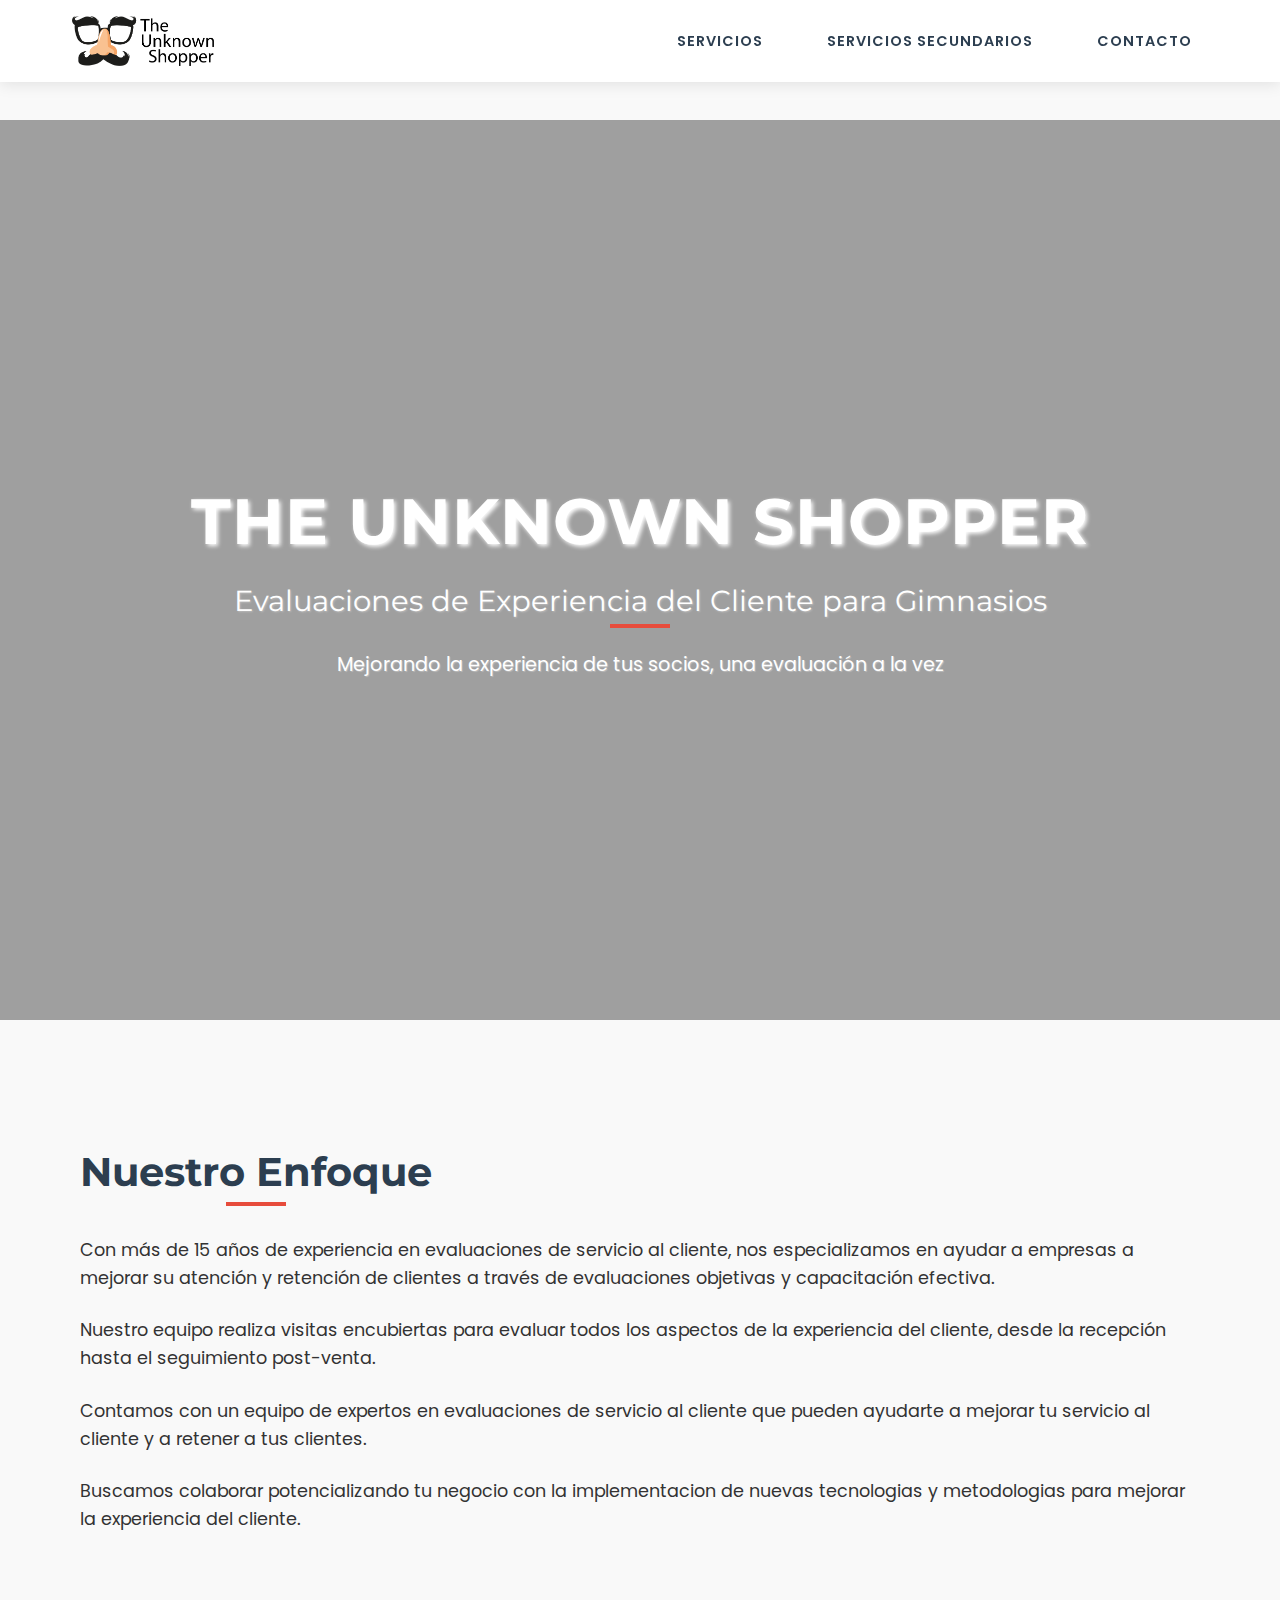
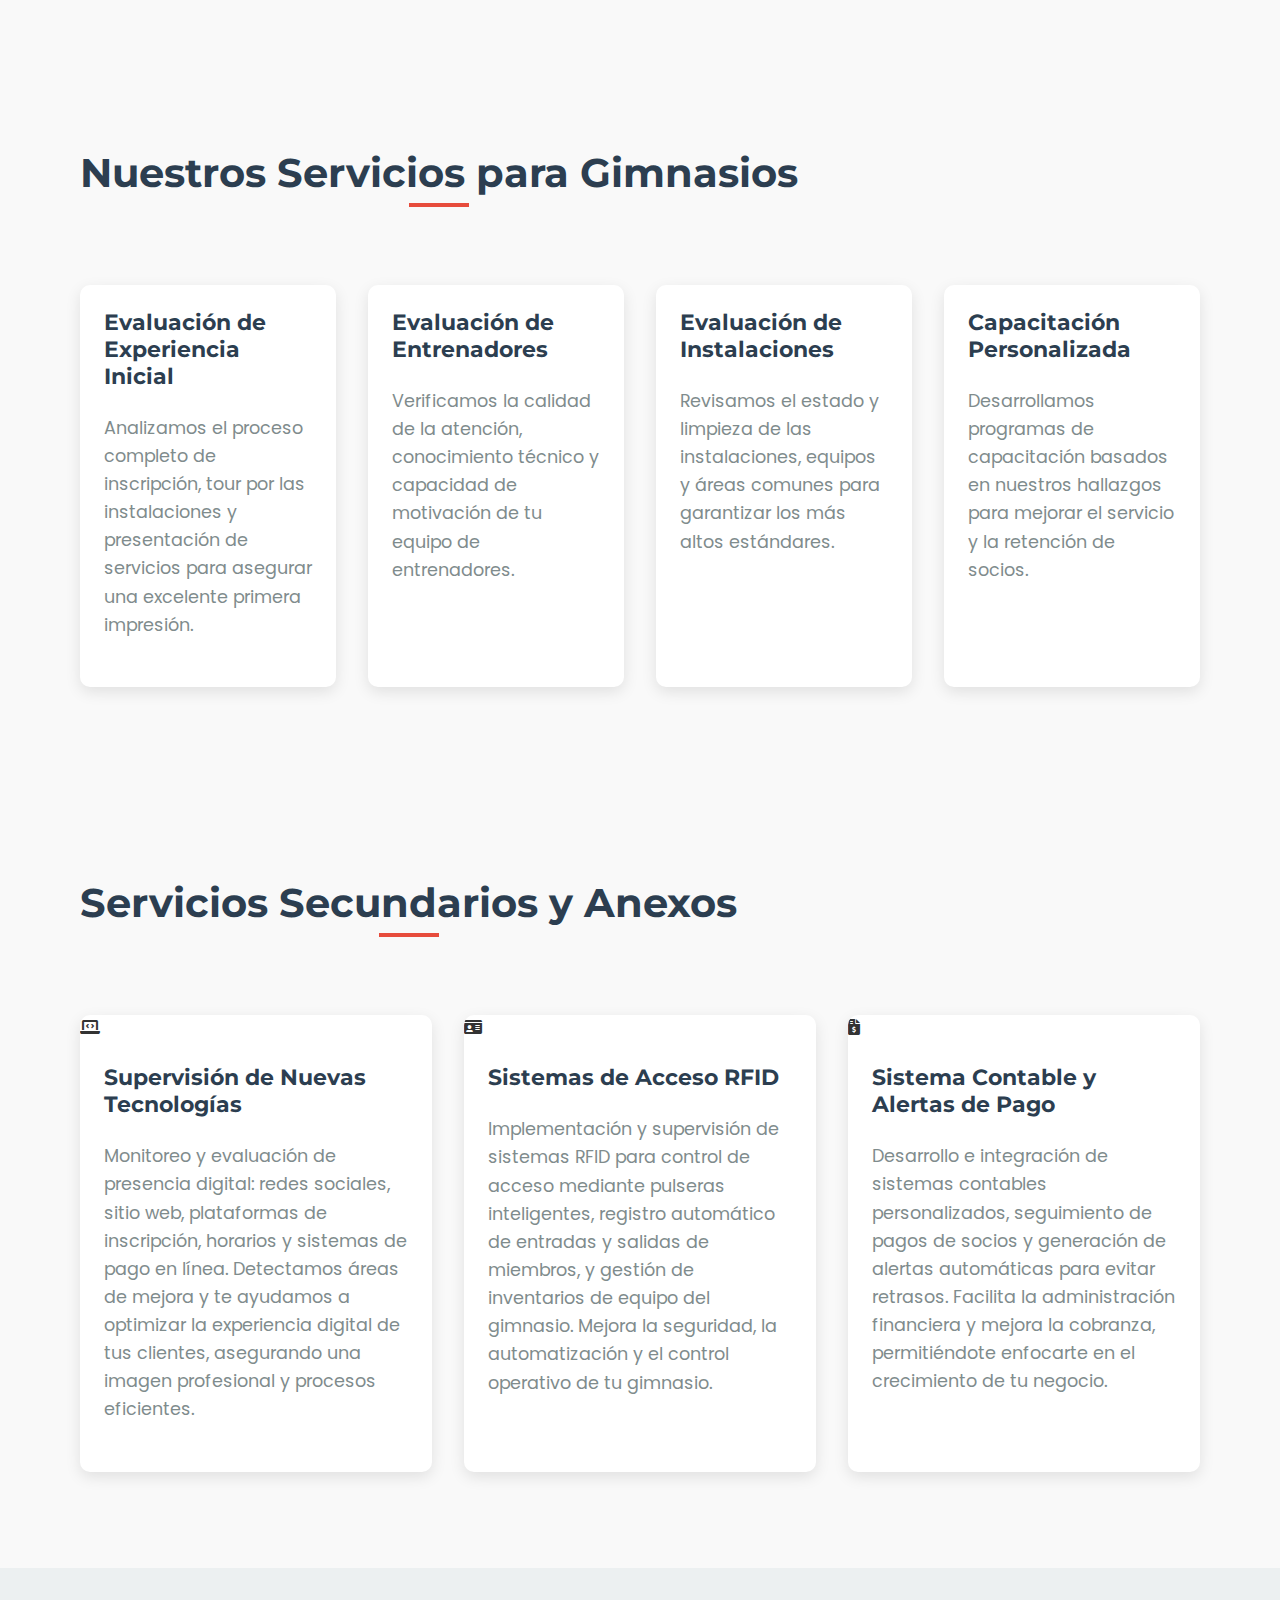
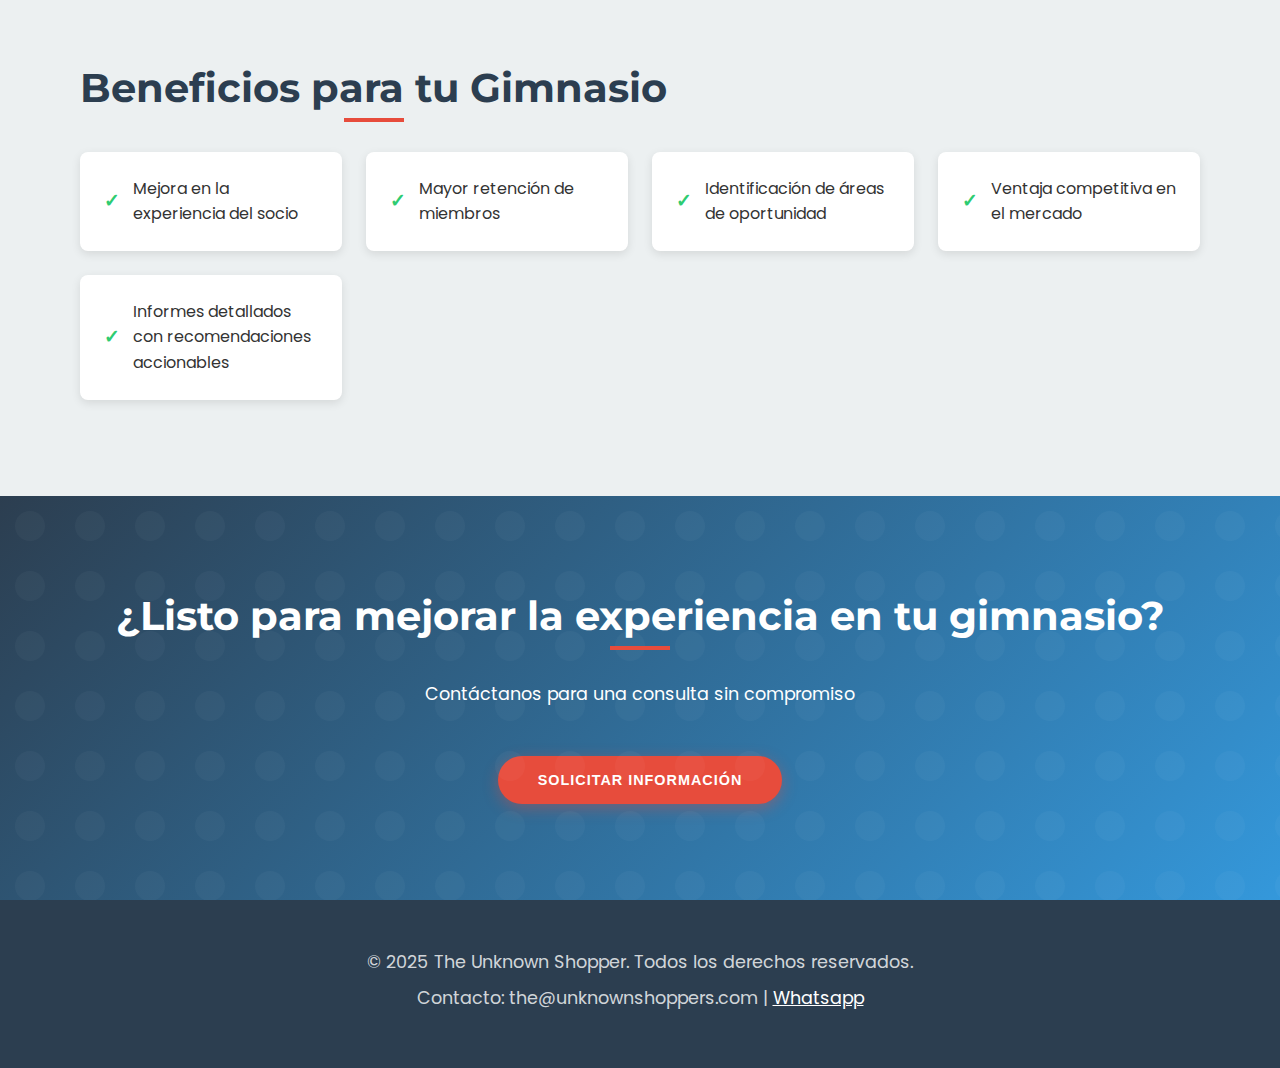
<file: index.html>
<!DOCTYPE html>
<html lang="es">
<head>
    <meta charset="UTF-8">
    <meta name="viewport" content="width=device-width, initial-scale=1.0">
    <title>The Unknown Shopper - Servicios para Gimnasios</title>
    <link rel="stylesheet" href="https://cdnjs.cloudflare.com/ajax/libs/font-awesome/6.0.0-beta3/css/all.min.css">
    <link rel="stylesheet" href="style.css">
</head>
<body>
    <header class="main-header">
        <div class="header-container">
            <a href="index.html" class="logo">
                <img src="/tus.png" alt="The Unknown Shopper" class="logo-img">
            </a>
            
            <button class="menu-toggle" id="mobile-menu" aria-label="Menú">
                <span class="bar"></span>
                <span class="bar"></span>
                <span class="bar"></span>
            </button>
            
            <nav class="main-nav">
                <ul class="nav-list">
                    <!-- <li class="nav-item"><a href="index.html" class="nav-link active">Inicio</a></li>
                    <li class="nav-item"><a href="nosotros.html" class="nav-link">Nosotros</a></li>
                    <li class="nav-item"><a href="servicios.html" class="nav-link">Servicios</a></li>
                    <li class="nav-item"><a href="proyecto.html" class="nav-link">Proyecto</a></li> -->
                    <li class="nav-item"><a href="#servicios" class="nav-link">Servicios</a></li>
                    <li class="nav-item"><a href="#serviciossecundarios" class="nav-link">Servicios Secundarios</a></li>
                    <li class="nav-item"><a href="#contacto" class="nav-link btn-contact">Contacto</a></li>
                </ul>
            </nav>
        </div>
    </header>

    <main class="hero">
        <h1>The Unknown Shopper</h1>
        <h2>Evaluaciones de Experiencia del Cliente para Gimnasios</h2>
        <p>Mejorando la experiencia de tus socios, una evaluación a la vez</p>
    </main>

    <section class="about">
        <div class="container">
            <h2>Nuestro Enfoque</h2>
            <p>Con más de 15 años de experiencia en evaluaciones de servicio al cliente, nos especializamos en ayudar a empresas a mejorar su atención y retención de clientes a través de evaluaciones objetivas y capacitación efectiva.</p>
            <p>Nuestro equipo realiza visitas encubiertas para evaluar todos los aspectos de la experiencia del cliente, desde la recepción hasta el seguimiento post-venta.</p>
            <p>Contamos con un equipo de expertos en evaluaciones de servicio al cliente que pueden ayudarte a mejorar tu servicio al cliente y a retener a tus clientes.</p>
            <p>Buscamos colaborar potencializando tu negocio con la implementacion de  nuevas tecnologias y metodologias para mejorar la experiencia del cliente.</p>
        </div>
    </section>

    <section class="services" id="servicios">
        <div class="container">
            <h2>Nuestros Servicios para Gimnasios</h2>
            <div class="service-grid">
                <div class="service-card">
                    <h3>Evaluación de Experiencia Inicial</h3>
                    <p>Analizamos el proceso completo de inscripción, tour por las instalaciones y presentación de servicios para asegurar una excelente primera impresión.</p>
                </div>
                <div class="service-card">
                    <h3>Evaluación de Entrenadores</h3>
                    <p>Verificamos la calidad de la atención, conocimiento técnico y capacidad de motivación de tu equipo de entrenadores.</p>
                </div>
                <div class="service-card">
                    <h3>Evaluación de Instalaciones</h3>
                    <p>Revisamos el estado y limpieza de las instalaciones, equipos y áreas comunes para garantizar los más altos estándares.</p>
                </div>
                <div class="service-card">
                    <h3>Capacitación Personalizada</h3>
                    <p>Desarrollamos programas de capacitación basados en nuestros hallazgos para mejorar el servicio y la retención de socios.</p>
                </div>
            </div>
        </div>
    </section>

    <section class="services" id="serviciossecundarios">
        <div class="container">
            <h2>Servicios Secundarios y Anexos</h2>
            <div class="service-grid">
                <!-- Supervisión de Nuevas Tecnologías -->
                <div class="service-card">
                    <i class="fas fa-laptop-code service-icon"></i>
                    <h3>Supervisión de Nuevas Tecnologías</h3>
                    <p>Monitoreo y evaluación de presencia digital: redes sociales, sitio web, plataformas de inscripción, horarios y sistemas de pago en línea. Detectamos áreas de mejora y te ayudamos a optimizar la experiencia digital de tus clientes, asegurando una imagen profesional y procesos eficientes.</p>
                </div>
                <!-- Sistemas de Acceso RFID -->
                <div class="service-card">
                    <i class="fas fa-id-card service-icon"></i>
                    <h3>Sistemas de Acceso RFID</h3>
                    <p>Implementación y supervisión de sistemas RFID para control de acceso mediante pulseras inteligentes, registro automático de entradas y salidas de miembros, y gestión de inventarios de equipo del gimnasio. Mejora la seguridad, la automatización y el control operativo de tu gimnasio.</p>
                </div>
                <!-- Sistema Contable y Alertas de Pago -->
                <div class="service-card">
                    <i class="fas fa-file-invoice-dollar service-icon"></i>
                    <h3>Sistema Contable y Alertas de Pago</h3>
                    <p>Desarrollo e integración de sistemas contables personalizados, seguimiento de pagos de socios y generación de alertas automáticas para evitar retrasos. Facilita la administración financiera y mejora la cobranza, permitiéndote enfocarte en el crecimiento de tu negocio.</p>
                </div>
            </div>
        </div>
    </section>

    <section class="benefits">
        <div class="container">
            <h2>Beneficios para tu Gimnasio</h2>
            <ul>
                <li>Mejora en la experiencia del socio</li>
                <li>Mayor retención de miembros</li>
                <li>Identificación de áreas de oportunidad</li>
                <li>Ventaja competitiva en el mercado</li>
                <li>Informes detallados con recomendaciones accionables</li>
            </ul>
        </div>
    </section>

    <section class="cta">
        <div class="container">
            <h2>¿Listo para mejorar la experiencia en tu gimnasio?</h2>
            <p>Contáctanos para una consulta sin compromiso</p>
            <button type="button" class="btn btn-open-modal">Solicitar Información</button>        </div>
    </section>

    <footer>
        <div class="container">
            <p>&copy; 2025 The Unknown Shopper. Todos los derechos reservados.</p>
            <p>Contacto: the@unknownshoppers.com | <a href="https://wa.me/5219932171855">Whatsapp</a></p>
        </div>
    </footer>

    <!-- Modal de Contacto -->
    <div id="contactModal" class="modal">
        <div class="modal-content">
            <span class="close-modal">&times;</span>
            <h2>Contáctanos</h2>
            <p class="modal-subtitle">Déjanos tus datos y nos pondremos en contacto contigo</p>
            
            <form id="contactForm" class="contact-form" action="https://formspree.io/f/xovlebjk" method="POST">
                <div class="form-group">
                    <label for="name">Nombre Completo</label>
                    <input type="text" id="name" name="name" required>
                </div>
                
                <div class="form-group">
                    <label for="email">Correo Electrónico</label>
                    <input type="email" id="email" name="email" required>
                </div>
                
                <div class="form-group">
                    <label for="phone">Teléfono</label>
                    <input type="tel" id="phone" name="phone" required>
                </div>
                
                <div class="form-group">
                    <label for="message">Mensaje</label>
                    <textarea id="message" name="message" rows="4" required></textarea>
                </div>
                
                <div class="form-group form-submit">
                    <button id="btnSolicitarInfo" type="button" class="btn btn-open-modal">Solicitar Información</button>
                </form>
        </div>
    </div>

    <script src="script.js"></script>
</body>
</html>
</file>
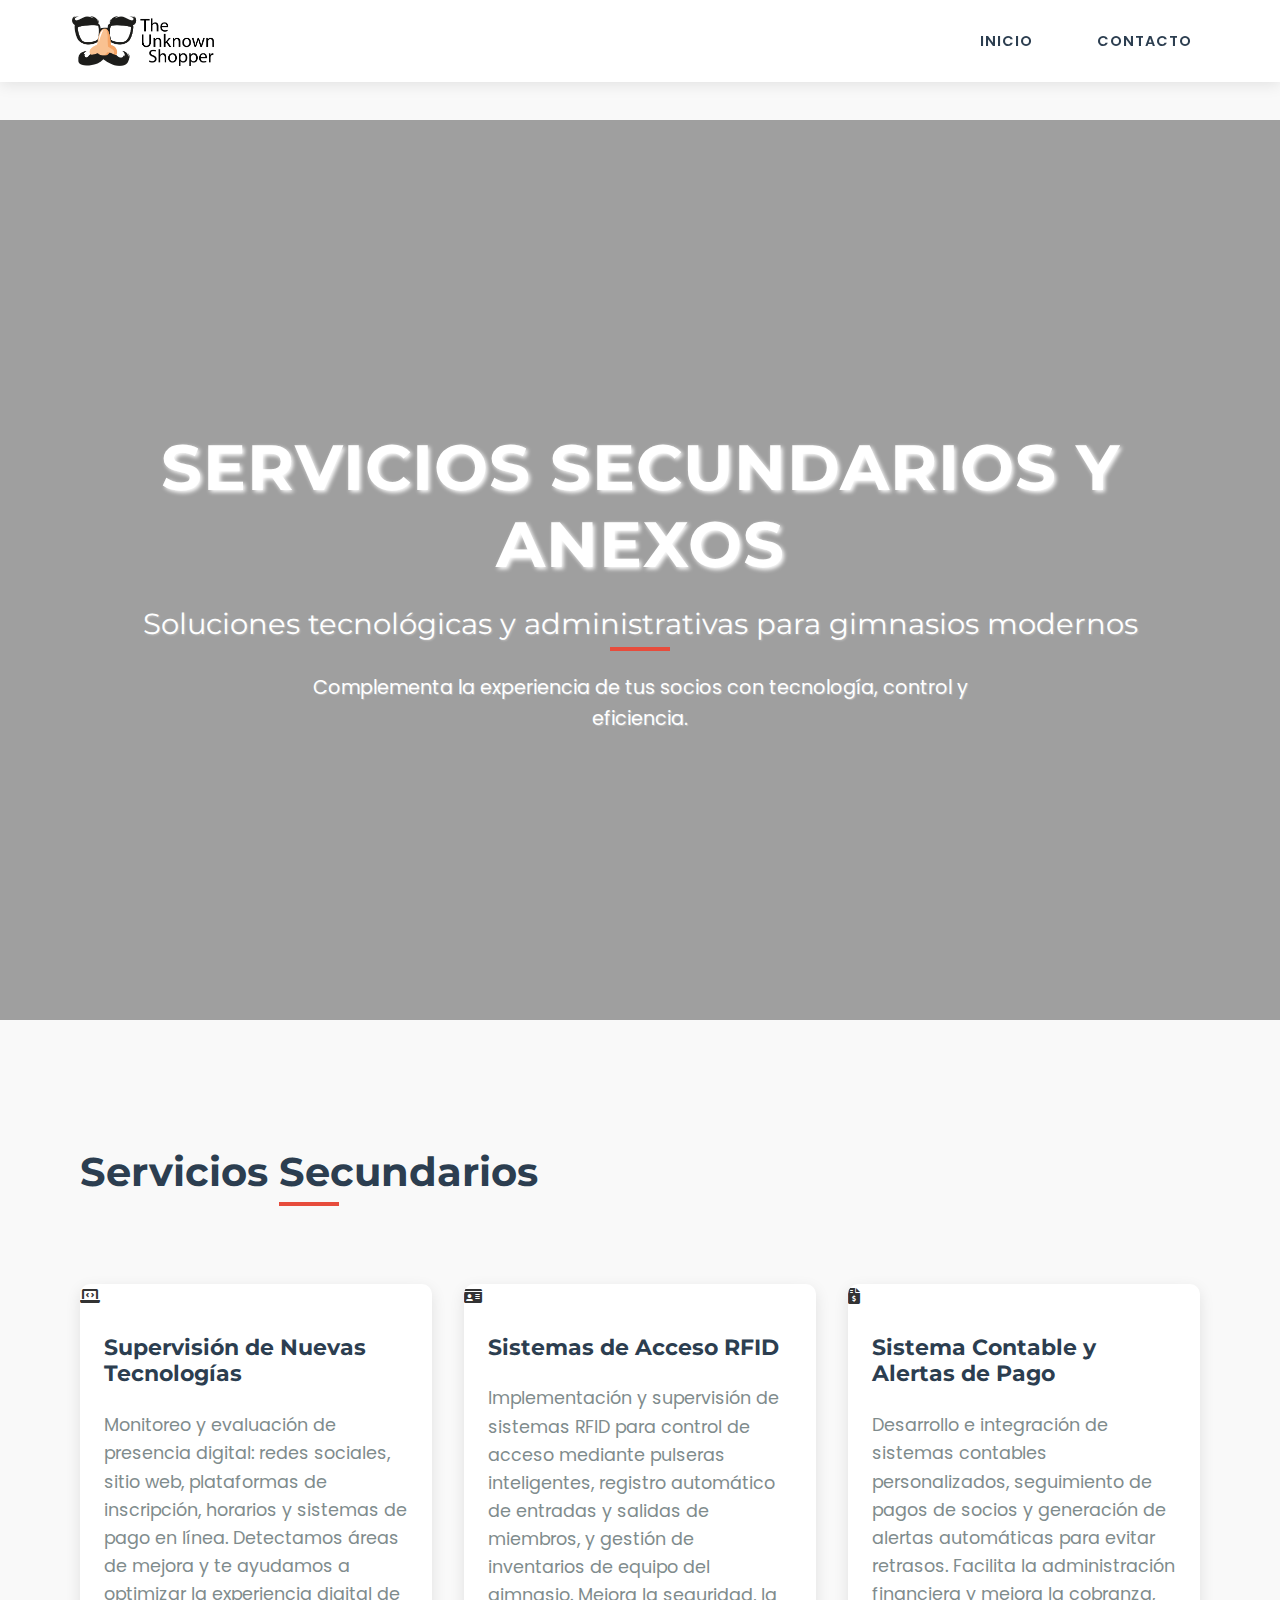
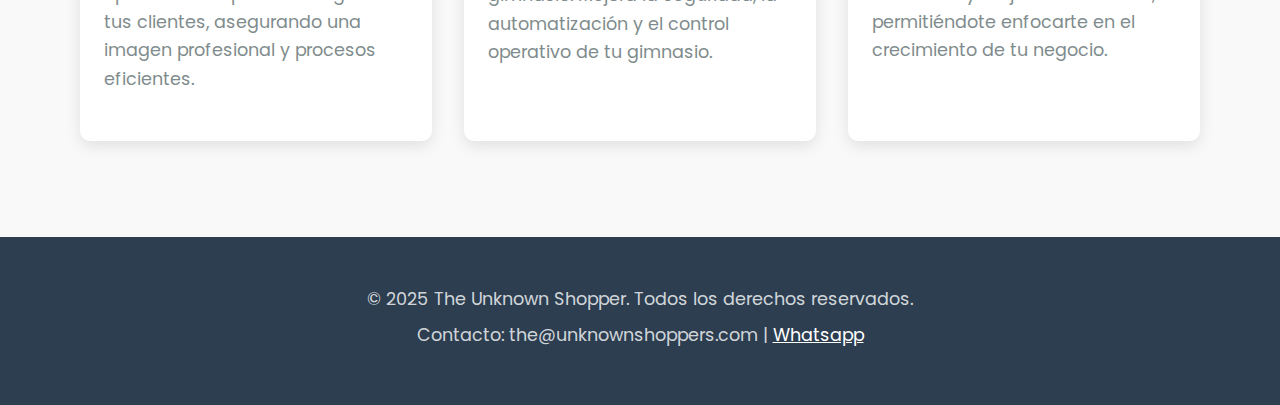
<file: servicios.html>
<!DOCTYPE html>
<html lang="es">
<head>
    <meta charset="UTF-8">
    <meta name="viewport" content="width=device-width, initial-scale=1.0">
    <title>Servicios Secundarios - The Unknown Shopper</title>
    <link rel="stylesheet" href="https://cdnjs.cloudflare.com/ajax/libs/font-awesome/6.0.0-beta3/css/all.min.css">
    <link rel="stylesheet" href="style.css">
</head>
<body>
    <header class="main-header">
        <div class="header-container">
            <a href="index.html" class="logo">
                <img src="/tus.png" alt="The Unknown Shopper" class="logo-img">
            </a>
            <nav class="main-nav">
                <ul class="nav-list">
                    <li class="nav-item"><a href="index.html" class="nav-link">Inicio</a></li>
                    <li class="nav-item"><a href="#contacto" class="nav-link btn-contact">Contacto</a></li>
                </ul>
            </nav>
        </div>
    </header>

    <main class="hero">
        <h1>Servicios Secundarios y Anexos</h1>
        <h2>Soluciones tecnológicas y administrativas para gimnasios modernos</h2>
        <p>Complementa la experiencia de tus socios con tecnología, control y eficiencia.</p>
    </main>

    <section class="services">
        <div class="container">
            <h2>Servicios Secundarios</h2>
            <div class="service-grid">
                <!-- Supervisión de Nuevas Tecnologías -->
                <div class="service-card">
                    <i class="fas fa-laptop-code service-icon"></i>
                    <h3>Supervisión de Nuevas Tecnologías</h3>
                    <p>Monitoreo y evaluación de presencia digital: redes sociales, sitio web, plataformas de inscripción, horarios y sistemas de pago en línea. Detectamos áreas de mejora y te ayudamos a optimizar la experiencia digital de tus clientes, asegurando una imagen profesional y procesos eficientes.</p>
                </div>
                <!-- Sistemas de Acceso RFID -->
                <div class="service-card">
                    <i class="fas fa-id-card service-icon"></i>
                    <h3>Sistemas de Acceso RFID</h3>
                    <p>Implementación y supervisión de sistemas RFID para control de acceso mediante pulseras inteligentes, registro automático de entradas y salidas de miembros, y gestión de inventarios de equipo del gimnasio. Mejora la seguridad, la automatización y el control operativo de tu gimnasio.</p>
                </div>
                <!-- Sistema Contable y Alertas de Pago -->
                <div class="service-card">
                    <i class="fas fa-file-invoice-dollar service-icon"></i>
                    <h3>Sistema Contable y Alertas de Pago</h3>
                    <p>Desarrollo e integración de sistemas contables personalizados, seguimiento de pagos de socios y generación de alertas automáticas para evitar retrasos. Facilita la administración financiera y mejora la cobranza, permitiéndote enfocarte en el crecimiento de tu negocio.</p>
                </div>
            </div>
        </div>
    </section>

    <footer>
        <div class="container">
            <p>&copy; 2025 The Unknown Shopper. Todos los derechos reservados.</p>
            <p>Contacto: the@unknownshoppers.com | <a href="https://wa.me/5219932171855">Whatsapp</a></p>
        </div>
    </footer>
    <script src="script.js"></script>
</body>
</html>
</file>
<file: style.css>
@import url('https://fonts.googleapis.com/css2?family=Montserrat:wght@400;600;700;800&family=Poppins:wght@300;400;500;600&display=swap');

/* Variables de color */
:root {
    --primary: #2C3E50;
    --secondary: #E74C3C;
    --accent: #3498DB;
    --light: #ECF0F1;
    --dark: #2C3E50;
    --success: #2ECC71;
    --text: #333333;
    --text-light: #7F8C8D;
    --gradient: linear-gradient(135deg, #2C3E50 0%, #3498DB 100%);
}

/* Reset y estilos base */
* {
    margin: 0;
    padding: 0;
    box-sizing: border-box;
}

html {
    scroll-behavior: smooth;
}

body {
    font-family: 'Poppins', sans-serif;
    line-height: 1.6;
    color: var(--text);
    background-color: #f9f9f9;
    overflow-x: hidden;
}

/* Tipografía */
h1, h2, h3, h4, h5, h6 {
    font-family: 'Montserrat', sans-serif;
    font-weight: 700;
    line-height: 1.2;
    margin-bottom: 1rem;
    color: var(--dark);
}

h1 {
    font-size: 3.5rem;
    text-transform: uppercase;
    letter-spacing: 1px;
}

h2 {
    font-size: 2.5rem;
    position: relative;
    display: inline-block;
    margin-bottom: 2.5rem;
}

h2::after {
    content: '';
    position: absolute;
    width: 60px;
    height: 4px;
    background: var(--secondary);
    bottom: -10px;
    left: 50%;
    transform: translateX(-50%);
}

p {
    margin-bottom: 1.5rem;
    color: var(--text);
    font-size: 1.1rem;
}

a {
    text-decoration: none;
    color: var(--accent);
    transition: all 0.3s ease;
}

a:hover {
    color: var(--secondary);
}

/* Header y Navegación */
header {
    position: fixed;
    top: 0;
    left: 0;
    width: 100%;
    background: rgba(255, 255, 255, 0.98);
    box-shadow: 0 2px 15px rgba(0, 0, 0, 0.1);
    z-index: 1000;
    transition: all 0.3s ease;
    padding: 1rem 0;
}

header.scrolled {
    padding: 0.5rem 0;
    background: rgba(255, 255, 255, 0.98);
    box-shadow: 0 5px 20px rgba(0, 0, 0, 0.1);
}

.header-container {
    display: flex;
    justify-content: space-between;
    align-items: center;
    max-width: 1200px;
    margin: 0 auto;
    padding: 0 2rem;
    position: relative;
}

.logo {
    display: flex;
    align-items: center;
    z-index: 1002; /* Por encima del menú móvil */
}

.logo img {
    height: 50px;
    width: auto;
    transition: all 0.3s ease;
}

.nav-menu {
    display: flex;
    align-items: center;
}

.nav-list {
    display: flex;
    list-style: none;
    margin: 0;
    padding: 0;
    gap: 2rem;
}

.nav-list li a {
    color: var(--dark);
    font-weight: 600;
    text-transform: uppercase;
    font-size: 0.9rem;
    letter-spacing: 1px;
    padding: 0.5rem 0;
    position: relative;
    transition: color 0.3s ease;
}

.nav-list li a::after {
    content: '';
    position: absolute;
    width: 0;
    height: 2px;
    background: var(--secondary);
    bottom: 0;
    left: 0;
    transition: width 0.3s ease;
}

.nav-list li a:hover::after,
.nav-list li a.active::after {
    width: 100%;
}

.btn-nav {
    background-color: var(--secondary);
    color: white !important;
    padding: 0.5rem 1.5rem !important;
    border-radius: 50px;
    transition: all 0.3s ease;
}

.btn-nav:hover {
    background-color: #c0392b;
    transform: translateY(-2px);
    box-shadow: 0 4px 10px rgba(231, 76, 60, 0.3);
}

/* Menú Hamburguesa Mejorado */
.menu-toggle {
    display: none;
    flex-direction: column;
    justify-content: center;
    align-items: center;
    width: 50px;
    height: 50px;
    cursor: pointer;
    z-index: 1001;
    background: var(--secondary);
    border: none;
    border-radius: 8px;
    padding: 0;
    transition: all 0.3s ease;
    position: relative;
    box-shadow: 0 2px 10px rgba(231, 76, 60, 0.3);
}

.menu-toggle:hover {
    background: #c0392b;
    transform: translateY(-2px);
    box-shadow: 0 4px 15px rgba(231, 76, 60, 0.4);
}

.menu-toggle:focus {
    outline: none;
    box-shadow: 0 0 0 3px rgba(231, 76, 60, 0.5);
}

.menu-toggle .bar {
    display: block;
    width: 24px;
    height: 2.5px;
    background-color: white;
    border-radius: 2px;
    transition: all 0.3s ease-in-out;
    position: relative;
}

.menu-toggle .bar:not(:last-child) {
    margin-bottom: 5px;
}

/* Animación a X */
.menu-toggle.active .bar:nth-child(1) {
    transform: translateY(7.5px) rotate(45deg);
}

.menu-toggle.active .bar:nth-child(2) {
    opacity: 0;
    transform: translateX(-20px);
}

.menu-toggle.active .bar:nth-child(3) {
    transform: translateY(-7.5px) rotate(-45deg);
}

/* Efecto de pulsación */
@keyframes pulse {
    0% { transform: scale(1); }
    50% { transform: scale(1.05); }
    100% { transform: scale(1); }
}

.menu-toggle:active {
    animation: pulse 0.3s ease;
}

/* Ajustes para móvil */
@media (max-width: 992px) {
    .menu-toggle {
        display: flex;
    }
    
    .nav-menu {
        position: fixed;
        top: 0;
        right: -100%;
        width: 70%;
        height: 100vh;
        background-color: white;
        box-shadow: -5px 0 15px rgba(0, 0, 0, 0.1);
        transition: right 0.4s ease-in-out;
        z-index: 1000;
        padding: 6rem 2rem 2rem;
        overflow-y: auto;
    }
    
    .nav-menu.active {
        right: 0;
    }
    
    .nav-list {
        flex-direction: column;
        gap: 1.5rem;
    }
    
    .nav-list li a {
        font-size: 1.1rem;
        padding: 0.5rem 0;
        display: block;
    }
    
    .btn-nav {
        margin-top: 1rem;
        text-align: center;
        display: inline-block;
    }
}

/* Efecto hover más suave para los enlaces del menú */
.nav-list li a {
    position: relative;
    padding: 0.5rem 1rem;
    transition: all 0.3s ease;
}

.nav-list li a:hover {
    color: var(--secondary);
    transform: translateX(5px);
}

.nav-list li a::before {
    content: '';
    position: absolute;
    width: 0;
    height: 100%;
    top: 0;
    left: 0;
    background-color: rgba(231, 76, 60, 0.1);
    transition: width 0.3s ease;
    z-index: -1;
    border-radius: 4px;
}

.nav-list li a:hover::before {
    width: 100%;
}

/* Ajustes adicionales para pantallas pequeñas */
@media (max-width: 480px) {
    .nav-menu {
        width: 85%;
    }
    
    .logo img {
        height: 40px;
    }
}

/* Asegurar que el body no haga scroll cuando el menú está abierto */
body.menu-open {
    overflow: hidden;
}

/* Ajustar el header cuando el menú está abierto */
header.menu-open {
    position: fixed;
    width: 100%;
    background: white;
    z-index: 1000;
}

/* Prevenir parpadeos durante el redimensionamiento */
.resize-animation-stopper * {
    animation: none !important;
    transition: none !important;
}

/* Asegurar que el menú esté oculto por defecto en móviles */
@media (max-width: 992px) {
    .nav-menu {
        display: block !important; /* Sobrescribir cualquier otro estilo que lo oculte */
        visibility: hidden;
        opacity: 0;
        transition: right 0.4s ease-in-out, opacity 0.3s ease, visibility 0.4s;
    }
    
    .nav-menu.active {
        visibility: visible;
        opacity: 1;
    }
}

/* Hero Section */
.hero {
    min-height: 100vh;
    display: flex;
    flex-direction: column;
    justify-content: center;
    align-items: center;
    text-align: center;
    padding: 8rem 2rem 4rem;
    background: url('https://images.unsplash.com/photo-1534438327276-14e5300c3a48?ixlib=rb-1.2.1&auto=format&fit=crop&w=1950&q=80') center/cover no-repeat;
    position: relative;
    margin-top: 120px;
}

.hero::before {
    content: '';
    position: absolute;
    top: 0;
    left: 0;
    width: 100%;
    height: 100%;
    background: rgba(121, 121, 121, 0.7);
}

.hero * {
    position: relative;
    z-index: 1;
}

.hero h1 {
    font-size: 4rem;
    margin-bottom: 1.5rem;
    text-shadow: 2px 2px 4px rgb(255, 255, 255);
    color: white;
}

.hero h2 {
    font-size: 1.8rem;
    margin-bottom: 2rem;
    font-weight: 400;
    text-shadow: 1px 1px 2px rgba(255, 255, 255, 0.3);
    color: white;
}

.hero p {
    max-width: 700px;
    margin: 0 auto 2.5rem;
    font-size: 1.2rem;
    text-shadow: 1px 1px 1px rgba(255, 255, 255, 0.3);
    color: white;

}

.hero + section {
    padding-top: 8rem;
}

/* Secciones */
section {
    padding: 6rem 5%;
}

.container {
    max-width: 1200px;
    margin: 0 auto;
    padding: 0 1rem;
}

/* Tarjetas de Servicios */
.service-grid {
    display: grid;
    grid-template-columns: repeat(auto-fit, minmax(250px, 1fr));
    gap: 2rem;
    margin-top: 3rem;
}

.service-card {
    background: white;
    border-radius: 10px;
    overflow: hidden;
    box-shadow: 0 5px 15px rgba(0, 0, 0, 0.1);
    transition: transform 0.3s ease, box-shadow 0.3s ease;
    height: 100%;
}

.service-card:hover {
    transform: translateY(-10px);
    box-shadow: 0 15px 30px rgba(0, 0, 0, 0.15);
}

.service-card h3 {
    padding: 1.5rem 1.5rem 0.5rem;
    color: var(--primary);
    font-size: 1.4rem;
}

.service-card p {
    padding: 0 1.5rem 1.5rem;
    color: var(--text-light);
}

/* Beneficios */
.benefits {
    background-color: var(--light);
}

.benefits ul {
    list-style: none;
    display: grid;
    grid-template-columns: repeat(auto-fit, minmax(250px, 1fr));
    gap: 1.5rem;
}

.benefits li {
    background: white;
    padding: 1.5rem;
    border-radius: 8px;
    display: flex;
    align-items: center;
    box-shadow: 0 3px 10px rgba(0, 0, 0, 0.1);
    transition: transform 0.3s ease;
}

.benefits li::before {
    content: '✓';
    display: inline-block;
    color: var(--success);
    font-weight: bold;
    margin-right: 0.8rem;
    font-size: 1.2rem;
}

.benefits li:hover {
    transform: translateY(-5px);
}

/* CTA Section */
.cta {
    text-align: center;
    background: var(--gradient);
    color: white;
    position: relative;
    overflow: hidden;
}

.cta h2, .cta p {
    color: white;
    position: relative;
    z-index: 1;
}

.cta::before {
    content: '';
    position: absolute;
    top: 0;
    left: 0;
    width: 100%;
    height: 100%;
    background: url('[data-uri]');
    opacity: 0.6;
}

.btn {
    display: inline-block;
    padding: 1rem 2.5rem;
    background-color: var(--secondary);
    color: white;
    border-radius: 50px;
    font-weight: 600;
    text-transform: uppercase;
    letter-spacing: 1px;
    transition: all 0.3s ease;
    border: none;
    cursor: pointer;
    margin-top: 1.5rem;
    font-size: 0.9rem;
    box-shadow: 0 4px 15px rgba(231, 76, 60, 0.4);
}

.btn:hover {
    background-color: #c0392b;
    transform: translateY(-3px);
    box-shadow: 0 7px 20px rgba(231, 76, 60, 0.5);
    color: white;
}

/* Footer */
footer {
    background-color: var(--dark);
    color: white;
    padding: 3rem 0;
    text-align: center;
}

footer p {
    color: rgba(255, 255, 255, 0.8);
    margin-bottom: 0.5rem;
}

footer a {
    color: white;
    text-decoration: underline;
}

/* Efectos y Animaciones */
@keyframes fadeInUp {
    from {
        opacity: 0;
        transform: translateY(20px);
    }
    to {
        opacity: 1;
        transform: translateY(0);
    }
}

.fade-in {
    animation: fadeInUp 0.8s ease forwards;
}

/* Responsive Design */
@media (max-width: 992px) {
    h1 {
        font-size: 3rem;
    }
    
    .hero h1 {
        font-size: 3.5rem;
    }
    
    .service-grid {
        grid-template-columns: repeat(2, 1fr);
    }
}

@media (max-width: 768px) {
    header {
        padding: 1rem 5%;
    }
    
    nav {
        position: fixed;
        top: 80px;
        left: -100%;
        width: 80%;
        height: calc(100vh - 80px);
        background: white;
        transition: 0.5s;
        box-shadow: 2px 0 10px rgba(0, 0, 0, 0.1);
        z-index: 999;
    }
    
    nav.active {
        left: 0;
    }
    
    nav ul {
        flex-direction: column;
        padding: 2rem;
    }
    
    .menu-toggle {
        display: block;
        cursor: pointer;
    }
    
    .hero h1 {
        font-size: 2.5rem;
    }
    
    .hero h2 {
        font-size: 1.5rem;
    }
    
    section {
        padding: 4rem 1.5rem;
    }
    
    .service-grid {
        grid-template-columns: 1fr;
    }
}

/* Fuentes de Google */

main {
    padding-top: 100px;
}

/* Ajustes adicionales para pantallas pequeñas */
@media (max-width: 480px) {
    .header-container {
        padding: 0 1rem;
    }
    
    .logo img {
        height: 35px; /* Aún más pequeño en pantallas muy pequeñas */
    }
}

/* Estilos para el Modal */
.modal {
    display: none; /* Oculto por defecto */
    position: fixed;
    top: 0;
    left: 0;
    width: 100%;
    height: 100%;
    background-color: rgba(0, 0, 0, 0.7);
    z-index: 1000;
    justify-content: center;
    align-items: center;
    opacity: 0;
    transition: opacity 0.3s ease;
}

.modal.active {
    display: flex;
    opacity: 1;
}

.modal-content {
    background: white;
    padding: 2rem;
    border-radius: 8px;
    width: 90%;
    max-width: 600px;
    max-height: 90vh;
    overflow-y: auto;
    position: relative;
    animation: modalFadeIn 0.3s ease-out;
}

@keyframes modalFadeIn {
    from { opacity: 0; transform: translateY(-20px); }
    to { opacity: 1; transform: translateY(0); }
}

.close-modal {
    position: absolute;
    top: 1rem;
    right: 1.5rem;
    font-size: 1.5rem;
    color: #666;
    background: none;
    border: none;
    cursor: pointer;
    transition: color 0.3s ease;
}

.close-modal:hover {
    color: #333;
}

/* Asegurar que el formulario se vea bien */
.contact-form {
    display: flex;
    flex-direction: column;
    gap: 1rem;
}

.form-group {
    margin-bottom: 1rem;
}

.form-group label {
    display: block;
    margin-bottom: 0.5rem;
    font-weight: 500;
}

.form-group input,
.form-group textarea {
    width: 100%;
    padding: 0.75rem;
    border: 1px solid #ddd;
    border-radius: 4px;
    font-size: 1rem;
}

.form-group textarea {
    min-height: 120px;
    resize: vertical;
}

.btn-submit {
    background-color: var(--secondary);
    color: white;
    padding: 0.75rem 1.5rem;
    border: none;
    border-radius: 4px;
    cursor: pointer;
    font-size: 1rem;
    font-weight: 600;
    transition: background-color 0.3s ease;
}

.btn-submit:hover {
    background-color: #c0392b;
}

/* Asegurar que el botón se vea bien */
.btn-open-modal,
.btn-contact {
    cursor: pointer;
    transition: all 0.3s ease;
}

.btn-open-modal:hover,
.btn-contact:hover {
    transform: translateY(-2px);
    box-shadow: 0 4px 8px rgba(0, 0, 0, 0.1);
}
</file>
